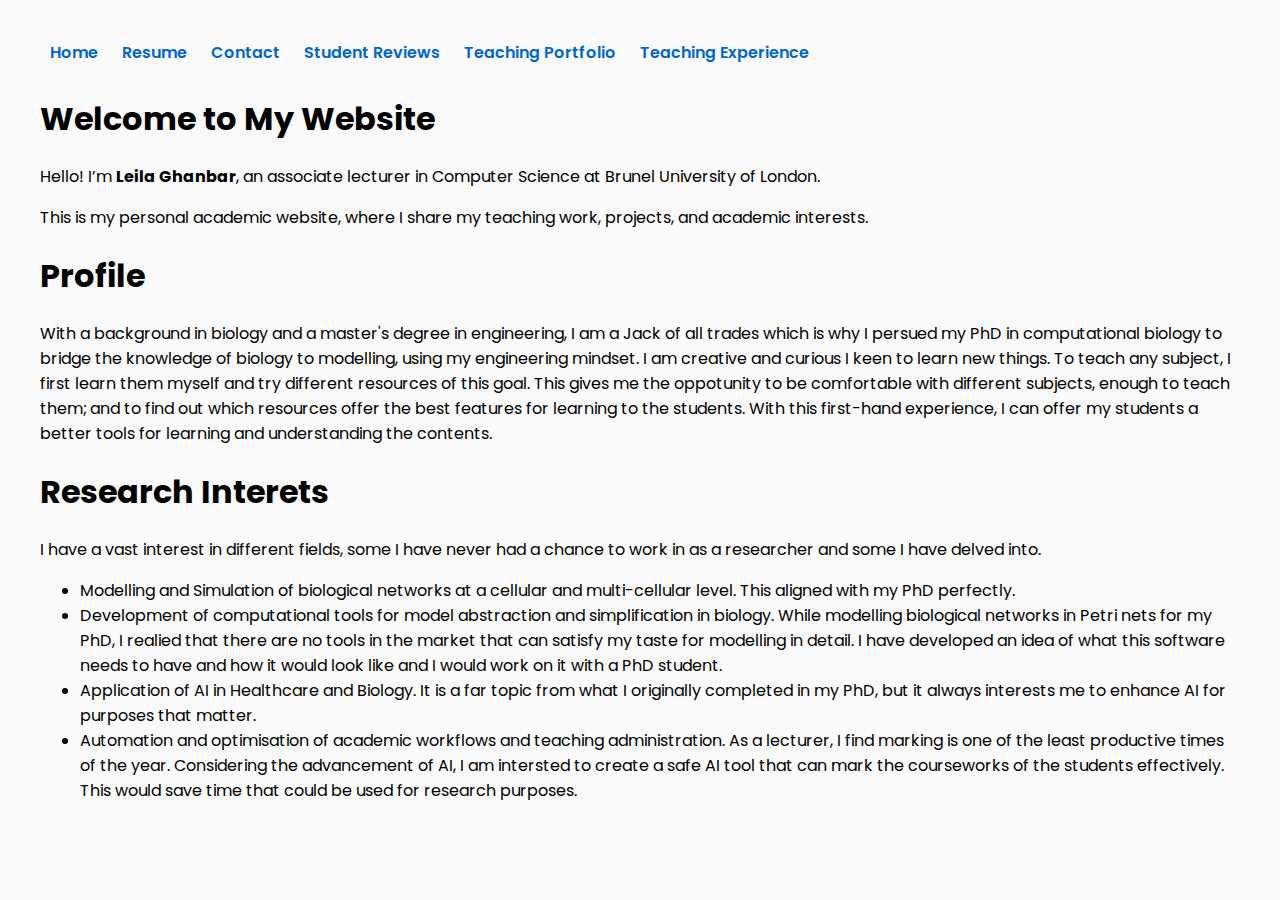
<file: index.html>
<!DOCTYPE html>
<html lang="en">
<head>
  <meta charset="UTF-8">
  <title>Leila Ghanbar - Lecturer in Computer Science</title>
  <link rel="stylesheet" href="style.css"></head>
<body>
  
  <nav>
        <a href="index.html">Home</a>
        <a href="about-me.html">Resume</a>
        <a href="contact.html">Contact</a>
        <a href="student-reviews.html">Student Reviews</a>
        <a href="teaching-portfolio.html">Teaching Portfolio</a>
        <a href="teaching.html">Teaching Experience</a>
  </nav>
  <div class="container fade-in">
    <!-- Everything else on the page goes inside here -->
  <h1>Welcome to My Website</h1>
  <p>Hello! I’m <b>Leila Ghanbar</b>, an associate lecturer in Computer Science at Brunel University of London.</p>
  <p>This is my personal academic website, where I share my teaching work, projects, and academic interests.</p>
  </div>

  <div class = "container fade-in">
    <h1 id="profile"> Profile</h1>
    <p>
      With a background in biology and a master's degree in engineering, I am a Jack of all trades which is why I persued my PhD 
      in computational biology to bridge the knowledge of biology to modelling, using my engineering mindset. I am creative and curious 
      I keen to learn new things. To teach any subject, I first learn them myself and try different resources of this goal. This gives
      me the oppotunity to be comfortable with different subjects, enough to teach them; and to find out which resources offer the 
      best features for learning to the students. With this first-hand experience, I can offer my students a better tools for learning
      and understanding the contents. 
    </p>
  </div>

  <div class="container fade-in">
    <h1 id="research"> Research Interets </h1>
    <p>
      I have a vast interest in different fields, some I have never had a chance to work in as a researcher and some I have delved into.
    </p>
    <ul>
      <li> Modelling and Simulation of biological networks at a cellular and multi-cellular level. This aligned with my PhD perfectly. </li>
      <li> Development of computational tools for model abstraction and simplification in biology. While modelling biological networks
        in Petri nets for my PhD, I realied that there are no tools in the market that can satisfy my taste for modelling in detail. 
        I have developed an idea of what this software needs to have and how it would look like and I would work on it with a PhD student.
      </li>
      <li>
        Application of AI in Healthcare and Biology. It is a far topic from what I originally completed in my PhD, but it always 
        interests me to enhance AI for purposes that matter. 
      </li>
      <li>
        Automation and optimisation of academic workflows and teaching administration.
        As a lecturer, I find marking is one of the least productive times of the year. Considering the advancement of AI, I am intersted
        to create a safe AI tool that can mark the courseworks of the students effectively. This would save time that could be used for 
        research purposes. 
      </li>
    </ul>
  </div>
  <script>
    const faders = document.querySelectorAll('.fade-in');

    const appear = new IntersectionObserver((entries) => {
    entries.forEach(entry => {
    if (entry.isIntersecting) {
        entry.target.classList.add('visible');
        }
    });
    });

    faders.forEach(el => appear.observe(el));
    </script>
</body>
</html>
</file>
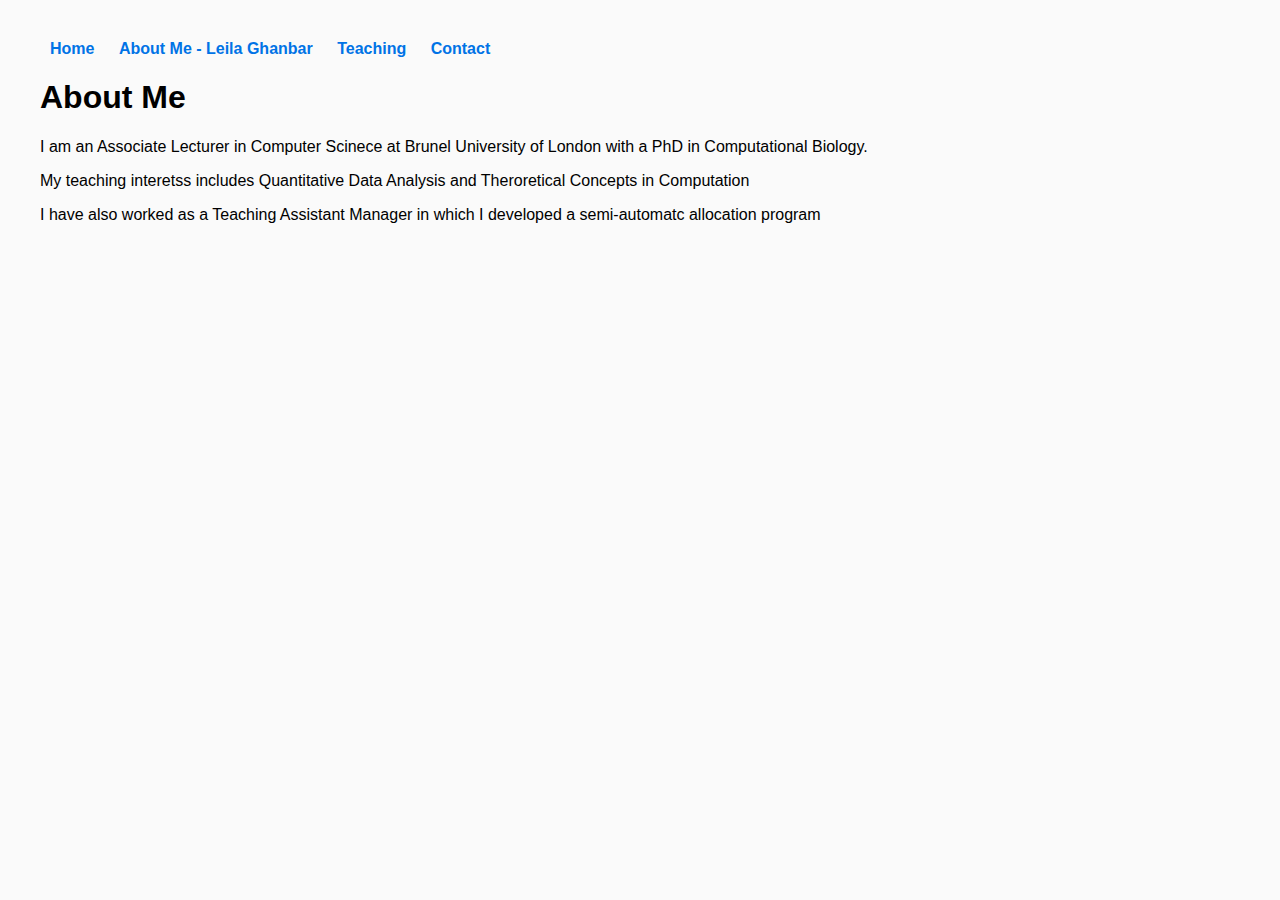
<file: about-me.html>
<!DOCTYPE html>
<html lang="en">
<head>
    <meta charset="UTF-8">
    <title>About Me - Leila Ghanbar</title>
    <style>
        body { font-family: Arial, san-serif; margin: 40px; background-color: #fafafa;}
        nav a { margin: 10px; text-decoration: none; color: #0073e6; font-weight: bold;}
        nav a:hover { text-decoration: underline;}
    </style>
</head>
<body>
    <nav>
        <a href="index.html">Home</a>
        <a href="about-me.html">About Me - Leila Ghanbar</a>
        <a href="teaching.html">Teaching</a>
        <a href="contact.html">Contact</a>
    </nav>

    <h1> About Me </h1>
    <p> I am an Associate Lecturer in Computer Scinece at Brunel University of London with a PhD in Computational Biology.</p>
    <p> My teaching interetss includes Quantitative Data Analysis and Theroretical Concepts in Computation</p>
    <p> I have also worked as a Teaching Assistant Manager in which I developed a semi-automatc allocation program</p> 
</body>
</html>
</file>
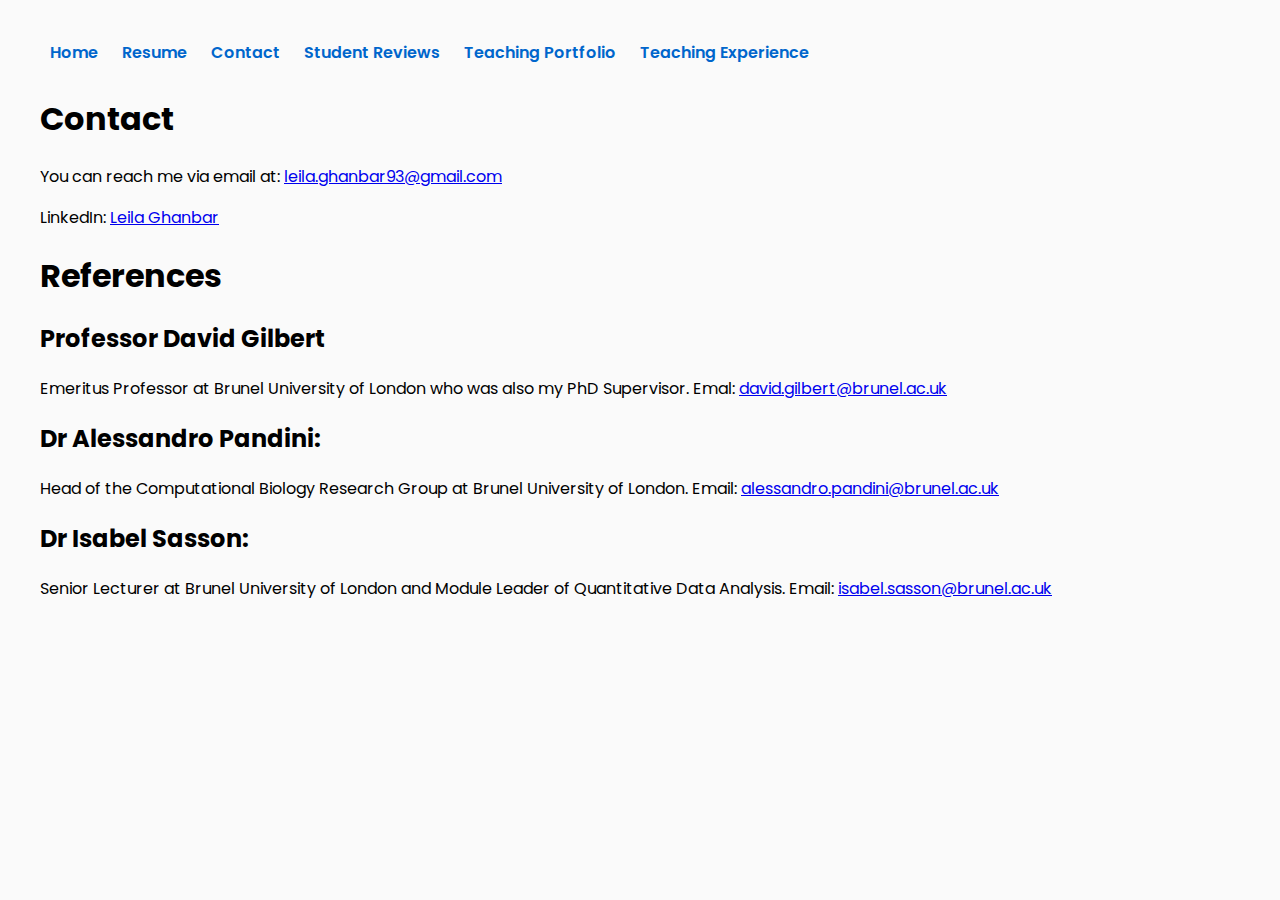
<file: contact.html>
<!DOCTYPE html>
<html lang="en">
<head>
    <meta charset="UTF-8">
    <link rel="stylesheet" href="style.css">
    <title>Contact & Reference</title>
</head>
<body>
    <nav>
        <a href="index.html">Home</a>
        <a href="about-me.html">Resume</a>
        <a href="contact.html">Contact</a>
        <a href="student-reviews.html">Student Reviews</a>
        <a href="teaching-portfolio.html">Teaching Portfolio</a>
        <a href="teaching.html">Teaching Experience</a>
    </nav>
    <div class="container">

<h1> Contact </h1>
<p> You can reach me via email at: <a href = "leila.ghanbar93@gmail.com">leila.ghanbar93@gmail.com</a> </p>
<p> LinkedIn: <a href = "https://www.linkedin.com/in/leila-ghanbar-phd/">Leila Ghanbar</a></p>
    </div>

    <div class="container">
        <h1> References </h1>
        <h2> Professor David Gilbert</h2>
        <p> Emeritus Professor at Brunel University of London who was also my PhD Supervisor.
            Emal: <a href= "david.gilbert@brunel.ac.uk">david.gilbert@brunel.ac.uk</a></p>

        <h2> Dr Alessandro Pandini:</h2>
        <p> Head of the Computational Biology Research Group at Brunel University of London.
            Email: <a href="alessandro.pandini@brunel.ac.uk"> alessandro.pandini@brunel.ac.uk </a></p>
        <h2>Dr Isabel Sasson: </h2>
        <p> Senior Lecturer at Brunel University of London and Module Leader of 
            Quantitative Data Analysis. Email: <a href="isabel.sasson@brunel.ac.uk">isabel.sasson@brunel.ac.uk</a></p>
    </div>

</body>

</html>
</file>
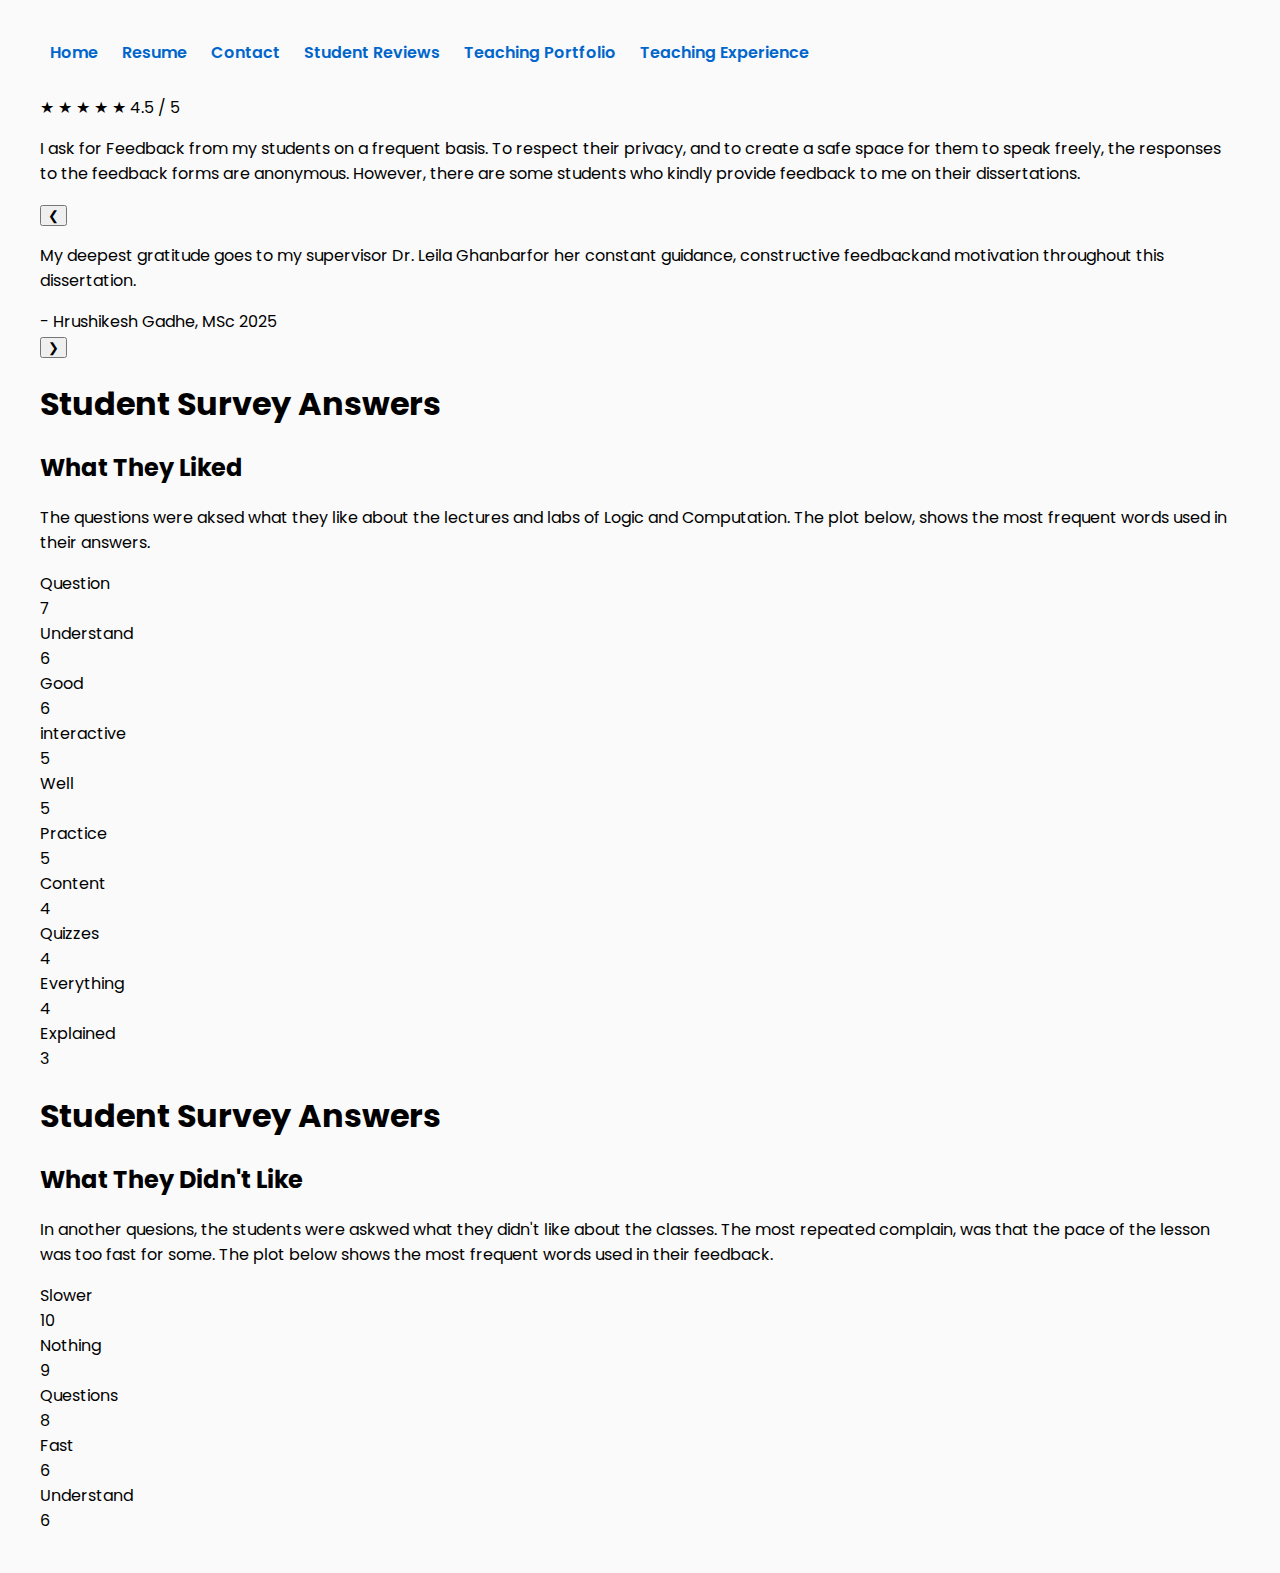
<file: student-reviews.html>
<!DOCTYPE html>
<html lang="en">
<head>
    <meta charset="UTF-8">
    <link rel="stylesheet" href="style.css">
    <title>Student Reviews</title>
</head>
<body>
    <nav>
        <a href="index.html">Home</a>
        <a href="about-me.html">Resume</a>
        <a href="contact.html">Contact</a>
        <a href="student-reviews.html">Student Reviews</a>
        <a href="teaching-portfolio.html">Teaching Portfolio</a>
        <a href="teaching.html">Teaching Experience</a>
    </nav>
    <div class="stars">
  <span class="star full">★</span>
  <span class="star full">★</span>
  <span class="star full">★</span>
  <span class="star full">★</span>
  <span class="star half">★</span>
  <span class="score">4.5 / 5</span>
    </div>

    <div class = "container fade-in">
        <p> I ask for Feedback from my students on a frequent basis. To respect their privacy, and to create a safe space 
            for them to speak freely, the responses to the feedback forms are anonymous. However, there are some students
            who kindly provide feedback to me on their dissertations.
        </p>
    </div>

    <div class="review-carousel fade-in">

    <button class="nav-btn" id="prevBtn">&#10094;</button>

        <div class="review-box">
            <p id="reviewText">My deepest gratitude goes to my supervisor 
      Dr. Leila Ghanbarfor her constant guidance, constructive feedbackand motivation 
      throughout this dissertation.</p>

        <span id="reviewName" class="review-name"> 
            - Hrushikesh Gadhe, MSc 2025 
        </span> 
    </div>

    <button class="nav-btn" id="nextBtn">&#10095;</button>

  </div>


<div class = "container">
    <h1> Student Survey Answers </h1>
    <h2>What They Liked</h2>
    <p>The questions were aksed what they like about the lectures and labs of Logic and Computation.
            The plot below, shows the most frequent words used in their answers. 
    </p>

    <div class="bar-container">
        <span class="label">Question</span>
        <div class="bar">
            <div class="bar-fill" data-value="7"></div>
        </div>
        <span class="count">7</span>
    </div>

    <div class="bar-container">
        <span class="label">Understand</span>
        <div class="bar">
        <div class="bar-fill" data-value="6"></div>
    </div>
    <span class="count">6</span>
    </div>

    <div class="bar-container">
        <span class="label">Good</span>
        <div class="bar">
        <div class="bar-fill" data-value="6"></div>
    </div>
    <span class="count">6</span>
    </div>

    <div class="bar-container">
        <span class="label">interactive</span>
        <div class="bar">
        <div class="bar-fill" data-value="5"></div>
    </div>
    <span class="count">5</span>
    </div>

        <div class="bar-container">
        <span class="label">Well</span>
        <div class="bar">
        <div class="bar-fill" data-value="5"></div>
    </div>
    <span class="count">5</span>
    </div>

    <div class="bar-container">
        <span class="label">Practice</span>
        <div class="bar">
        <div class="bar-fill" data-value="5"></div>
    </div>
    <span class="count">5</span>
    </div>

    <div class="bar-container">
        <span class="label">Content</span>
        <div class="bar">
        <div class="bar-fill" data-value="4"></div>
    </div>
    <span class="count">4</span>
    </div>

    <div class="bar-container">
        <span class="label">Quizzes</span>
        <div class="bar">
        <div class="bar-fill" data-value="4"></div>
    </div>
    <span class="count">4</span>
    </div>

    <div class="bar-container">
        <span class="label">Everything</span>
        <div class="bar">
        <div class="bar-fill" data-value="4"></div>
    </div>
    <span class="count">4</span>
    </div>

    <div class="bar-container">
        <span class="label">Explained</span>
        <div class="bar">
        <div class="bar-fill" data-value="3"></div>
    </div>
    <span class="count">3</span>
    </div>


</div>

<div class="container">
    <h1> Student Survey Answers </h1>
    <h2>What They Didn't Like</h2>
    <p>In another quesions, the students were askwed what they didn't like about the classes. 
            The most repeated complain, was that the pace of the lesson was too fast for some. The plot below
            shows the most frequent words used in their feedback. 
    </p>
    <div class="bar-container">
        <span class="label">Slower</span>
        <div class="bar">
            <div class="bar-fill" data-value="10"></div>
        </div>
        <span class="count">10</span>
    </div>

    <div class="bar-container">
        <span class="label">Nothing</span>
        <div class="bar">
        <div class="bar-fill" data-value="9"></div>
    </div>
    <span class="count">9</span>
    </div>

    <div class="bar-container">
        <span class="label">Questions</span>
        <div class="bar">
        <div class="bar-fill" data-value="8"></div>
    </div>
    <span class="count">8</span>
    </div>

    <div class="bar-container">
        <span class="label">Fast</span>
        <div class="bar">
        <div class="bar-fill" data-value="6"></div>
    </div>
    <span class="count">6</span>
    </div>

        <div class="bar-container">
        <span class="label">Understand</span>
        <div class="bar">
        <div class="bar-fill" data-value="6"></div>
    </div>
    <span class="count">6</span>
    </div>

</div>





            <script>
            const faders = document.querySelectorAll('.fade-in');

            const appear = new IntersectionObserver((entries) => {
            entries.forEach(entry => {
            if (entry.isIntersecting) {
                entry.target.classList.add('visible');
                }
            });
        });

        faders.forEach(el => appear.observe(el));

        const reviews = [
  {text: "My deepest gratitude goes to my supervisor Dr. Leila Ghanbarfor her constant guidance, constructive feedbackand motivation throughout this dissertation.", 
  name: "Hrushikesh Gadhe, MSc 2025"},
  {text: "I  would  like  to  show  my  immense  gratitude  towards  Dr.  Leila  Ghanbar  for  her  constant  support and guidance  throughout  the  whole  dissertation  process. Especially  for  considering  to  be  my  dissertation supervisor throughout the duration of this course, her relentless efforts and constant feedback made it much easier to be proactive and manage a constant update of the improvement needed.", 
  name: "Muhammad Alghifary, MSc 2024"},
  {text: "Thank you to my supervisor Leila for having to put up with my delayes throughout this FYP, she was always easy to talk to and nice.", 
  name:"Hussain Sadique, FYP 2024"},
  {text: "I would like to thank my tutor Miss Leila for supporting me to develop this game/project from the early development of the game idea to the programming of the game, I appreciate all the help and thank you for being a great mentor", 
  name: "Zain Mohammed, FYP 2024"},
  {text: "I extend my deepest gratitude to Miss Leila Ghanbar, my project supervisor, whose guidance and supporthave been pivotal in the development of this project. Her expertise and insights have greately contributed to my understanding and execution of this work.", 
  name: "Mahad Osman, FYP 2024"}
  
];

let index = 0;

const reviewBox = document.getElementById("reviewText");
const reviewName = document.getElementById("reviewName");
const nextBtn = document.getElementById("nextBtn");
const prevBtn = document.getElementById("prevBtn");

function updateReview(direction) {
  reviewBox.style.opacity = 0;
  reviewName.style.opacity = 0;
  reviewBox.style.transform = `translateX(${direction === 'next' ? '-20px' : '20px'})`;

  setTimeout(() => {
    reviewBox.innerText = reviews[index].text;
    reviewName.innerText = "— " + reviews[index].name;

    reviewBox.style.opacity = 1;
    reviewName.style.opacity = 1;
    reviewBox.style.transform = "translateX(0)";
  }, 200);
}

nextBtn.addEventListener("click", () => {
  index = (index + 1) % reviews.length;
  updateReview('next');
});

prevBtn.addEventListener("click", () => {
  index = (index - 1 + reviews.length) % reviews.length;
  updateReview('prev');
});

const bars = document.querySelectorAll(".bar-fill");

const observer = new IntersectionObserver(entries => {
  entries.forEach(entry => {
    if (entry.isIntersecting) {

      const value = entry.target.getAttribute("data-value");
      const max = 10; // change based on your highest word frequency

      const percentage = (value / max) * 100;
      entry.target.style.width = percentage + "%";

      observer.unobserve(entry.target);
    }
  });
});

bars.forEach(bar => observer.observe(bar));
</script>


</body>
</html>
</file>
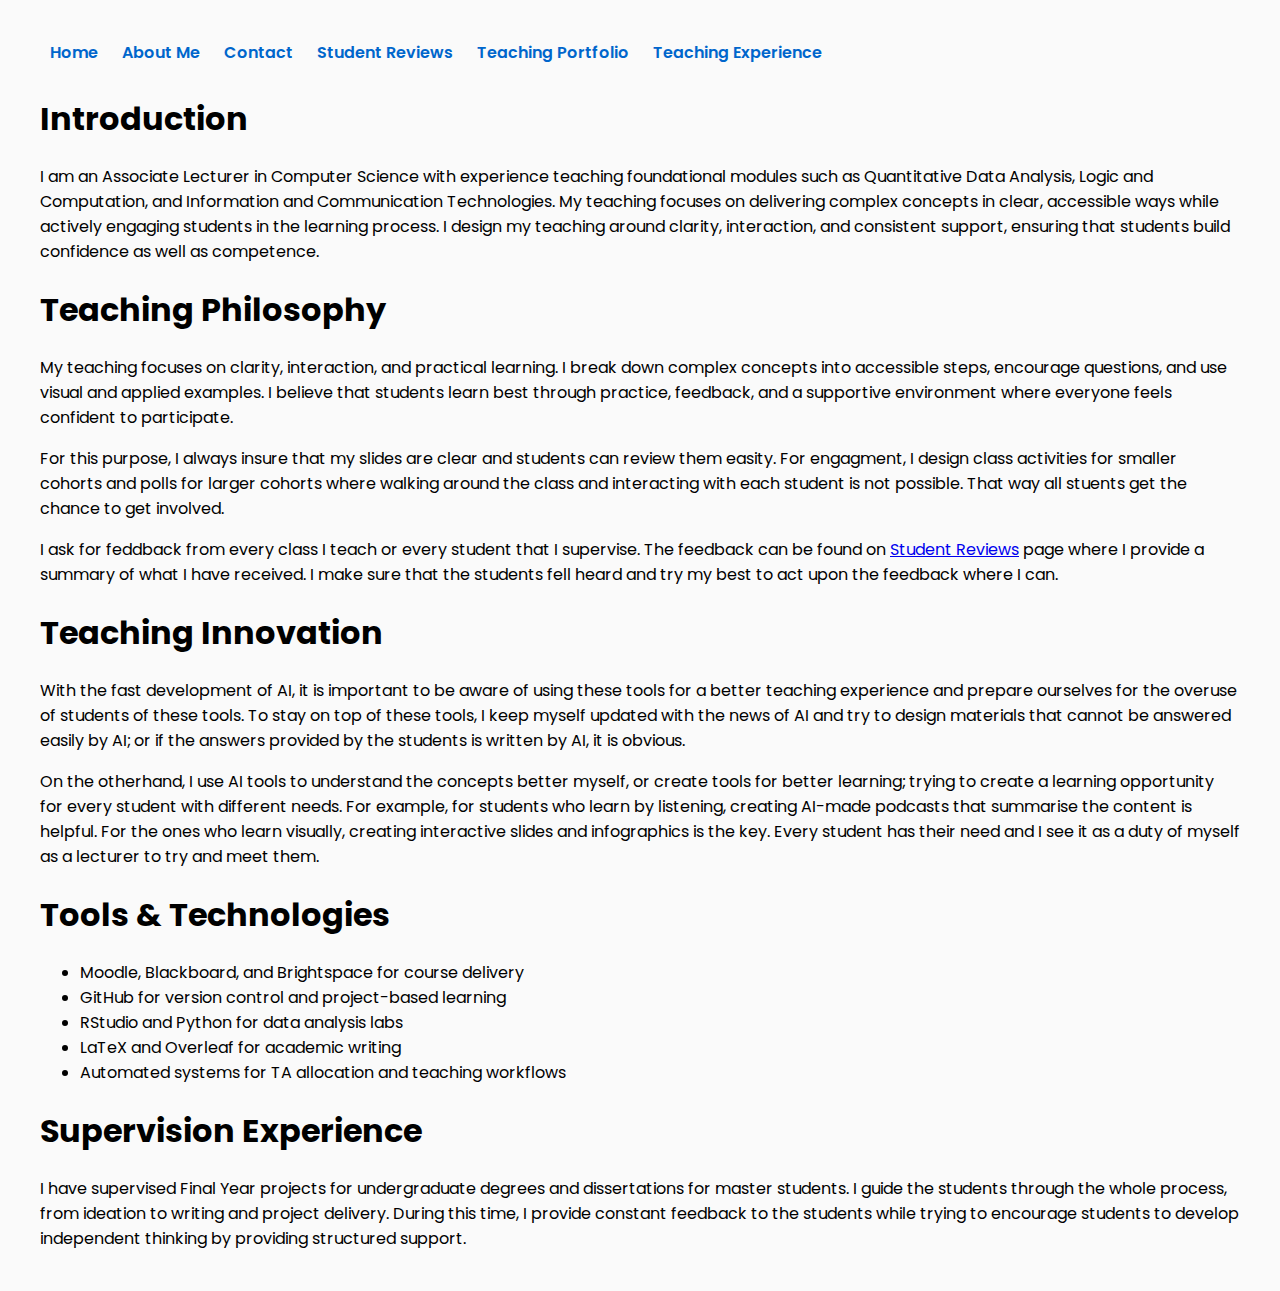
<file: teaching-portfolio.html>
<!DOCTYPE html>
<html lang="en">
<head>
    <meta charset="UTF-8">
    <title>Teaching Portfolio</title>
    <link rel="stylesheet" href="style.css">
</head>
<body>
    <nav>
        <a href="index.html">Home</a>
        <a href="about-me.html">About Me</a>
        <a href="contact.html">Contact</a>
        <a href="student-reviews.html">Student Reviews</a>
        <a href="teaching-portfolio.html">Teaching Portfolio</a>
        <a href="teaching.html">Teaching Experience</a>
    </nav>


<!--    <div class="sidebar">
        <h3>Teaching Portfolio</h3>
        <ul>
            <li><a href="#intro"> Introduction </a></li>
            <li><a href="#teachingportfolio"> Teaching Portfolio</a></li>
            <li><a href="#curriculum"> Curriculum Design</a></li>
            <li><a href="#innovation">Teaching Innovation </a></li>
            <li><a href="#supervision"> Supervision Experience </a></li>
            <li><a href="#tools"> Tools And Technologies</a></li>

        </ul>
    </div>
-->
    <div class="container">
        <h1> Introduction </h1>
        <p> I am an Associate Lecturer in Computer Science with experience teaching foundational modules such as Quantitative Data Analysis, Logic and Computation, and Information and Communication Technologies. My teaching focuses on delivering complex concepts in clear, accessible ways while actively engaging students in the learning process. I design my teaching around clarity, interaction, and consistent support, ensuring that students build confidence as well as competence.</p>
    </div>

         <div class ="container">
        <h1> Teaching Philosophy</h1>
        <p>My teaching focuses on clarity, interaction, and practical learning. I break down complex 
            concepts into accessible steps, encourage questions, and use visual and applied examples. 
            I believe that students learn best through practice, 
            feedback, and a supportive environment where everyone feels confident to participate.
        </p>
        <p>
            For this purpose, I always insure that my slides are clear and students can review them easity. 
            For engagment, I design class activities for smaller cohorts and polls for larger cohorts where 
            walking around the class and interacting with each student is not possible. That way all stuents 
            get the chance to get involved. 
        </p>

        <p>
            I ask for feddback from every class I teach or every student that I supervise. The feedback
            can be found on <a href="student-reviews.html">Student Reviews</a> page where I provide a summary
            of what I have received. I make sure that the students fell heard and try my best to act upon the feedback
            where I can. 
        </p>

    </div>

    <div class="container">
        <h1> Teaching Innovation</h1>
        <p>
            With the fast development of AI, it is important to be aware of using these tools for a better
            teaching experience and prepare ourselves for the overuse of students of these tools.
            To stay on top of these tools, I keep myself updated with the news of AI and try to design 
            materials that cannot be answered easily by AI; or if the answers provided by the students is 
            written by AI, it is obvious.
        </p>
        <p>
            On the otherhand, I use AI tools to understand the concepts better myself, or create tools
            for better learning; trying to create a learning opportunity for every student with different needs. 
            For example, for students who learn by listening, creating AI-made podcasts that summarise the content
            is helpful. For the ones who learn visually, creating interactive slides and infographics is the key.
            Every student has their need and I see it as a duty of myself as a lecturer to try and meet them. 
        </p>
    </div>
    <div class="container">
        <h1>Tools & Technologies</h1>
        <ul>
            <li>Moodle, Blackboard, and Brightspace for course delivery</li>
            <li>GitHub for version control and project-based learning</li>
            <li>RStudio and Python for data analysis labs</li>
            <li>LaTeX and Overleaf for academic writing</li>
            <li>Automated systems for TA allocation and teaching workflows</li>
        </ul>
    </div>
    <div class="container">
        <h1> Supervision Experience</h1>
        <p>
            I have supervised Final Year projects for undergraduate degrees and dissertations for master students.
            I guide the students through the whole process, from ideation to writing and project delivery. 
            During this time, I provide constant feedback to the students while trying to encourage students to develop
            independent thinking by providing structured support.  
        </p>
    </div>
 
</body>


</html>
</file>
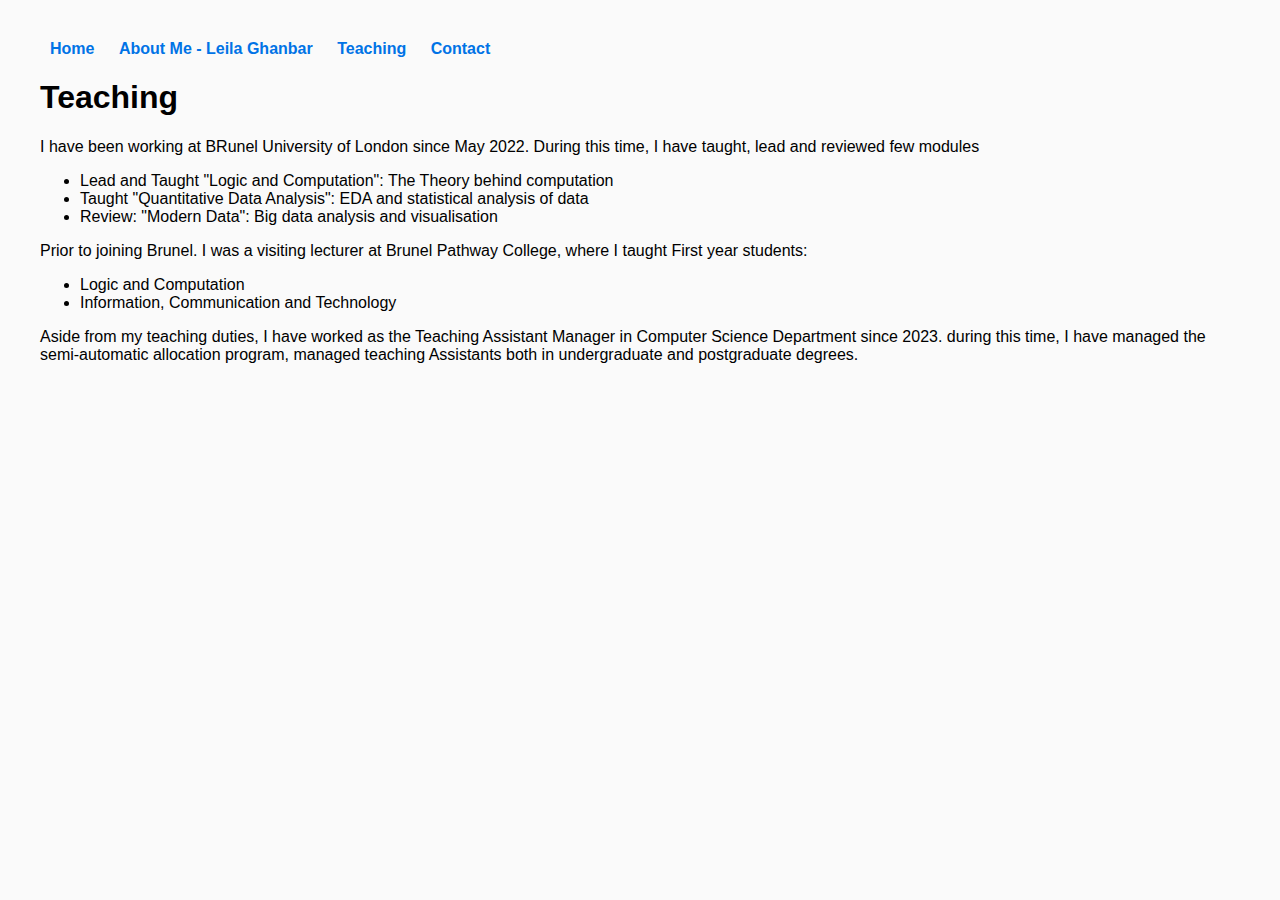
<file: teaching.html>
<!DOCTYPE html>
<html lang="en">
<head>
    <meta charset="UTF-8">
    <title>Teaching</title>
    <style>
        body { font-family: Arial, san-serif; margin: 40px; background-color: #fafafa;}
        nav a { margin: 10px; text-decoration: none; color: #0073e6; font-weight: bold;}
        nav a:hover { text-decoration: underline;}
    </style>
</head>
<body>
    <nav>
        <a href="index.html">Home</a>
        <a href="about-me.html">About Me - Leila Ghanbar</a>
        <a href="teaching.html">Teaching</a>
        <a href="contact.html">Contact</a>
    </nav>

<h1> Teaching </h1>
<p> I have been working at BRunel University of London since May 2022. During this time, I have taught, lead and reviewed few modules</p>
<ul> 
    <li> Lead and Taught "Logic and Computation": The Theory behind computation</li>
    <li> Taught "Quantitative Data Analysis": EDA and statistical analysis of data</li>
    <li> Review: "Modern Data": Big data analysis and visualisation</li>
</ul>
<p> Prior to joining Brunel. I was a visiting lecturer at Brunel Pathway College, where I taught First year students:</p>
<ul>
    <li> Logic and Computation</li>
    <li>Information, Communication and Technology</li>
</ul>
<p> Aside from my teaching duties, I have worked as the Teaching Assistant Manager in Computer Science Department since 2023.
    during this time, I have managed the semi-automatic allocation program, managed teaching Assistants both in undergraduate and postgraduate degrees.
</p>
</body>


</html>
</file>
<file: style.css>
/* Google Font */
@import url('https://fonts.googleapis.com/css2?family=Poppins:wght@300;400;600&display=swap');

body {
  font-family: 'Poppins', sans-serif;
  margin: 40px;
  background-color: #fafafa;
}

/* Navigation bar style */
nav {
  text-aligned: center;
  margin-bottom: 30px;
}

/* Navigation Links */
nav a {
  margin: 10px;
  text-decoration: none;
  color: #0066cc;
  font-weight: 600;
}
/* Hover effect*/
nav a:hover {
  font-weight: 1500;
  text-decoration: underline;
}
</file>
